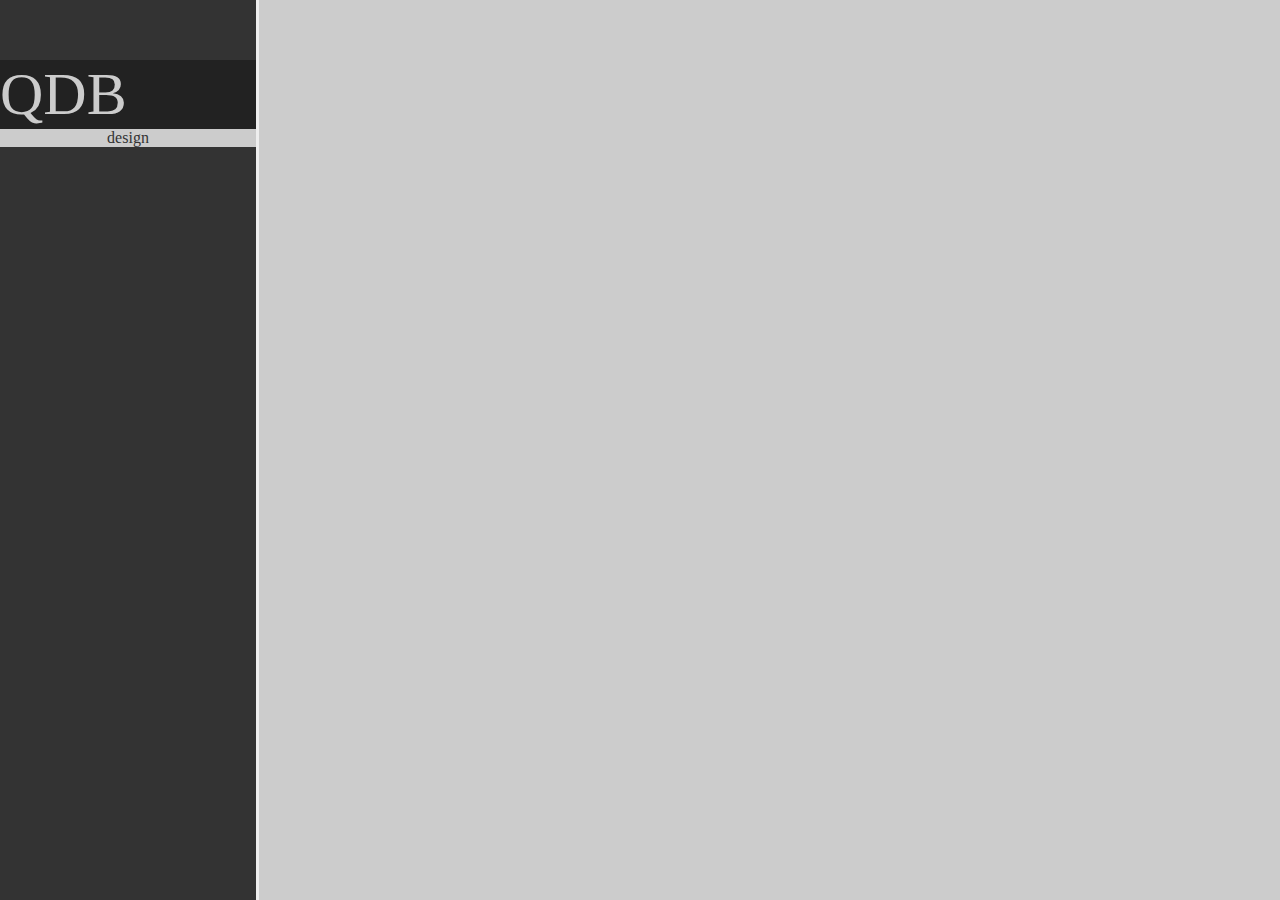
<file: HTML/SomePortfolioAttempt/index.html>
<!DOCTYPE html>
<html>
<head lang="en">
    <meta charset="UTF-8">
    <title>QDBdesign.com</title>
    <link rel="stylesheet" href="style.css"/>
</head>
<body>
    <aside class="sidebar-left">
        <p class="logo">QDB</p>
        <p class="logo-small">design</p>
    </aside>
    <div class="content">

    </div>
</body>
</html>
</file>
<file: HTML/SomePortfolioAttempt/style.css>
body {
    background: #ccc;
    margin: 0;
}

aside.sidebar-left {
    background: #333;
    border-right: 3px solid #eee;
    float: left;
    height: 100%;
    position: fixed;
    width: 20%;
}

div.content {
    background: #ccc;
    color: white;
    float: right;
    width: 80%;
}

.logo {
    background: #222;
    color: #ccc;
    font-size: 60px;
    padding: 0;
    position: r
    text-align: center;
}

.logo-small {
    background: #ccc;
    color: #333;
    position: relative;
    text-align: center;
    top: -60px;
}
</file>
